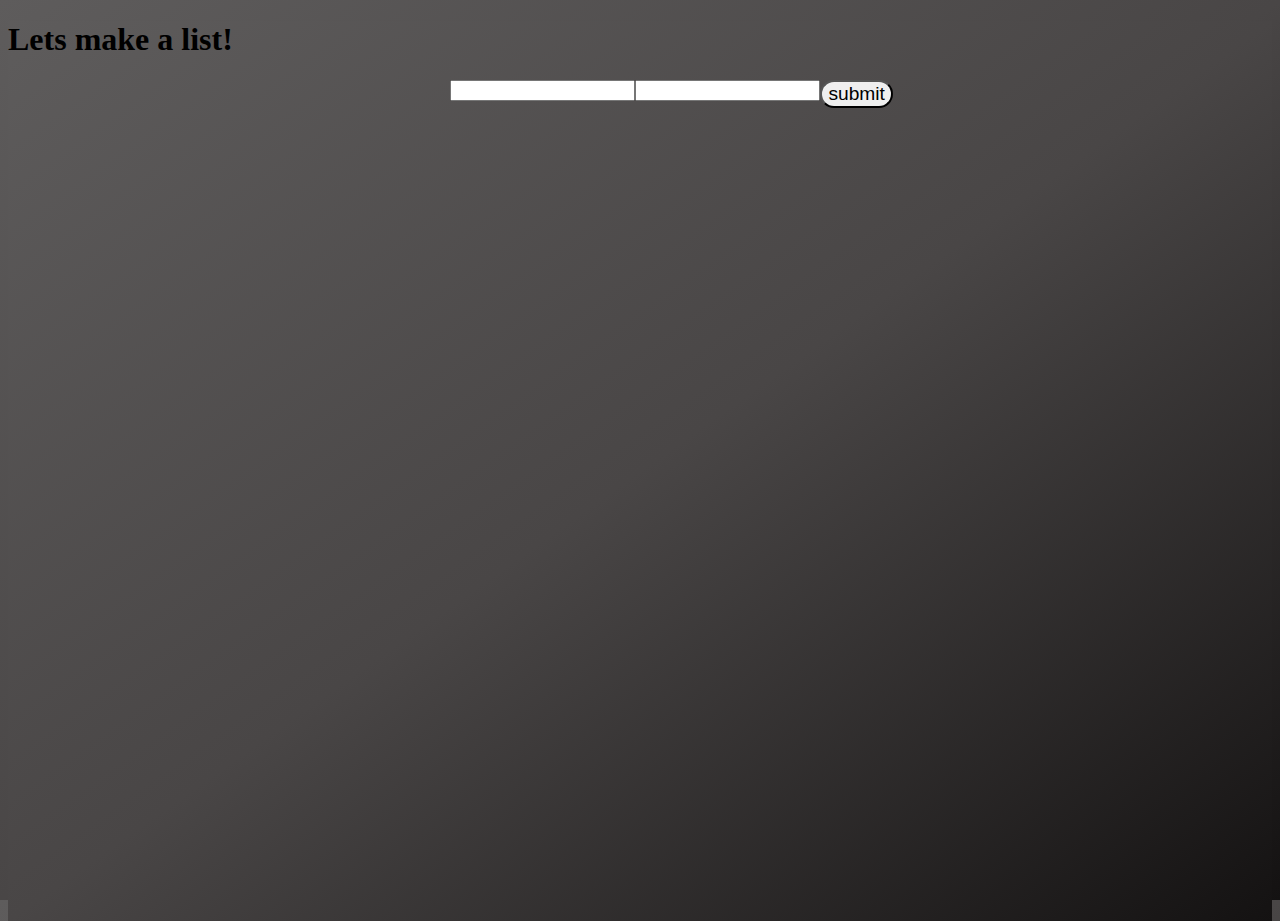
<file: index.html>
<!DOCTYPE html>
<html lang="en">

<head>
    <meta charset="UTF-8">
    <meta http-equiv="X-UA-Compatible" content="IE=edge">
    <meta name="viewport" content="width=
    , initial-scale=1.0">
    <title>ListEmUp</title>
    <link rel="stylesheet" href="list.css">
</head>

<body>
    <h1>Lets make a list!</h1>
    <script src="list.js"></script>
</body>

</html>
</file>
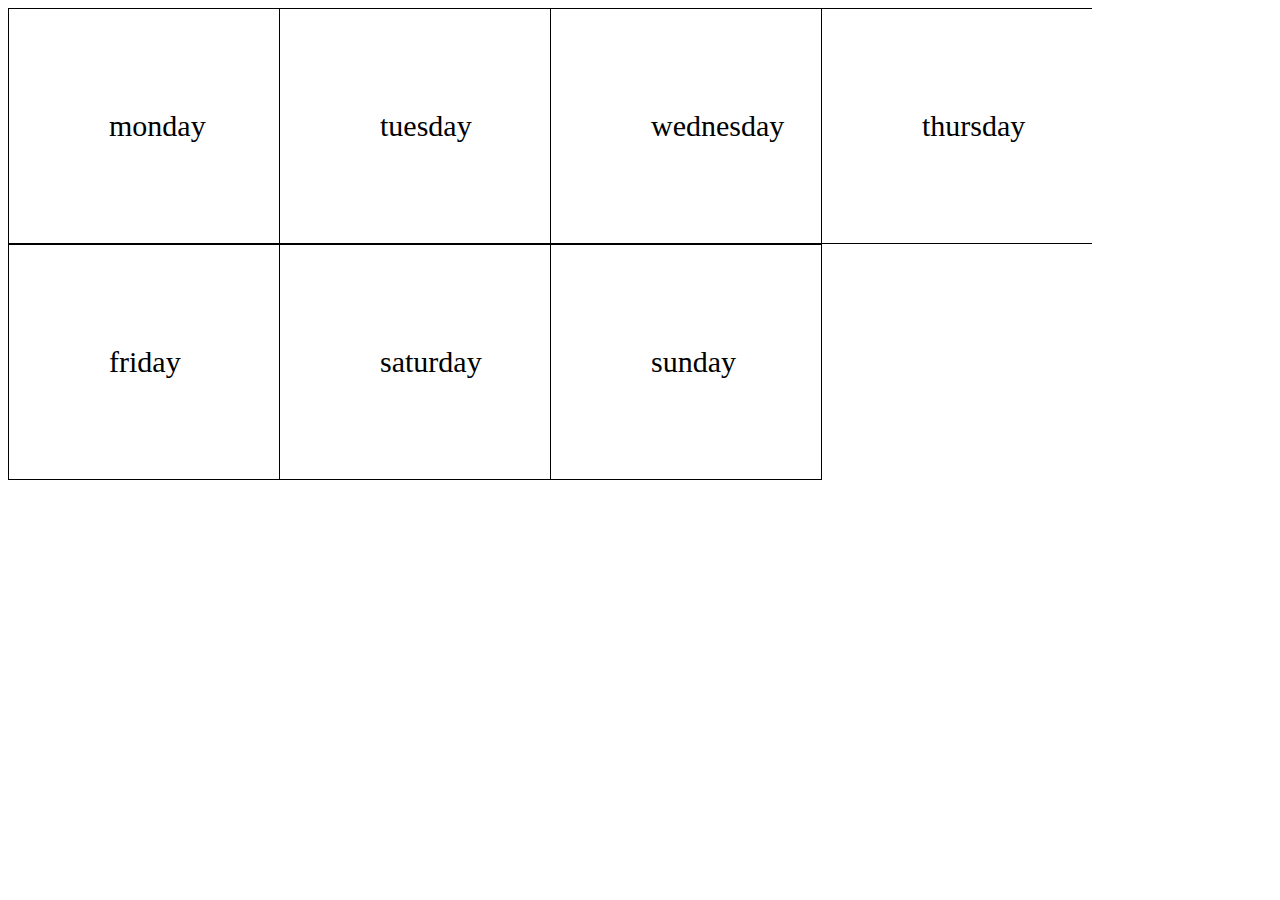
<file: week.html>
<!DOCTYPE html>
<html lang="en">

<head>
    <meta charset="UTF-8">
    <meta http-equiv="X-UA-Compatible" content="IE=edge">
    <meta name="viewport" content="width=device-width, initial-scale=1.0">
    <title>Document</title>
    <link rel="stylesheet" href="week.css">
</head>

<body>

    <div class="column">
        <div class="ugh">monday </div>
    </div>
    <div class="column">
        <div class="ugh">tuesday</div>
    </div>

    <div class="column">
        <div class="ugh">wednesday</div>
    </div>

    <div class="column">
        <div class="ugh">thursday</div>
    </div>

    <div class="column">
        <div class="ugh"> friday</div>
    </div>
    <div class="column">
        <div class="ugh"> saturday</div>
    </div>
    <div class="column" id="firstDay">
        <div class="ugh">sunday</div>
    </div>

</body>

</html>
</file>
<file: list.css>
html,body{
    height: 100%;
    background-color: gray;
    background: linear-gradient(to bottom right, rgb(94, 92, 92) , rgb(73, 70, 70) ,#141212 );    
}.AddButton{
    background-color: rgb(5, 148, 52);
    float: left;
    margin-left: 50%;
margin-right: 50%;
}button{
   border-radius: 50px;
   font-size: larger;
}.gridDiv{
   display: grid; 
   grid-template-columns: repeat(3,1fr);
   grid-gap: 1em;
   
}.item{ 
    
    color: black;
}.delete{
    border: black;
    color: rgb(29, 29, 185)
}#listItem{
    background-color: rgb(17, 108, 226);
  
}column{
    height: 80vh;
    border-radius: 30px;
}.column1{
    width: 25%;
    background: green;
    float: left;
    height: 80vh; 
}.column2{
    width: 25%;
    background: red;
    float: left;
    height: 80vh; 

}.column3{
    width: 25%;
    background: blue;
    float: left;

    
}.column4{
    width: 25%;
    background: purple;
    float: left;

}.column5{
    width: 25%;
    background: orange;
    float: left;

}.column6{
    width: 25%;
    background: yellow;
    float: left;

}.column7{
    width: 25%;
    background: indigo;
    float: left;

}ul{
    list-style-type: none;
    padding-left: 0; 
    margin: 0;
}
.listedName{
    padding-left:40px;

}#newListName{
    margin-left: 35%;
    float:left;

}#newListItem{
    
    
    float:left;

}
</file>
<file: week.css>
#firstDay{
    /* margin-left: 20px; */
 
    border-right: 1px solid;
    }
    .column{
    float: left;
    margin-right: 50;
    /* margin-left: 20px; */
    /* float: inline-start; */
    border: 1px solid;
    font-size: 20px;
    padding: 100px;
    border-right: none;
    max-width: 100%;
   /* column-width: 70px; */
   height: 100%;
    margin-bottom: 1px solid;
   
}
.ugh{
max-width: 70px;
font-size: 30px;
}
</file>
